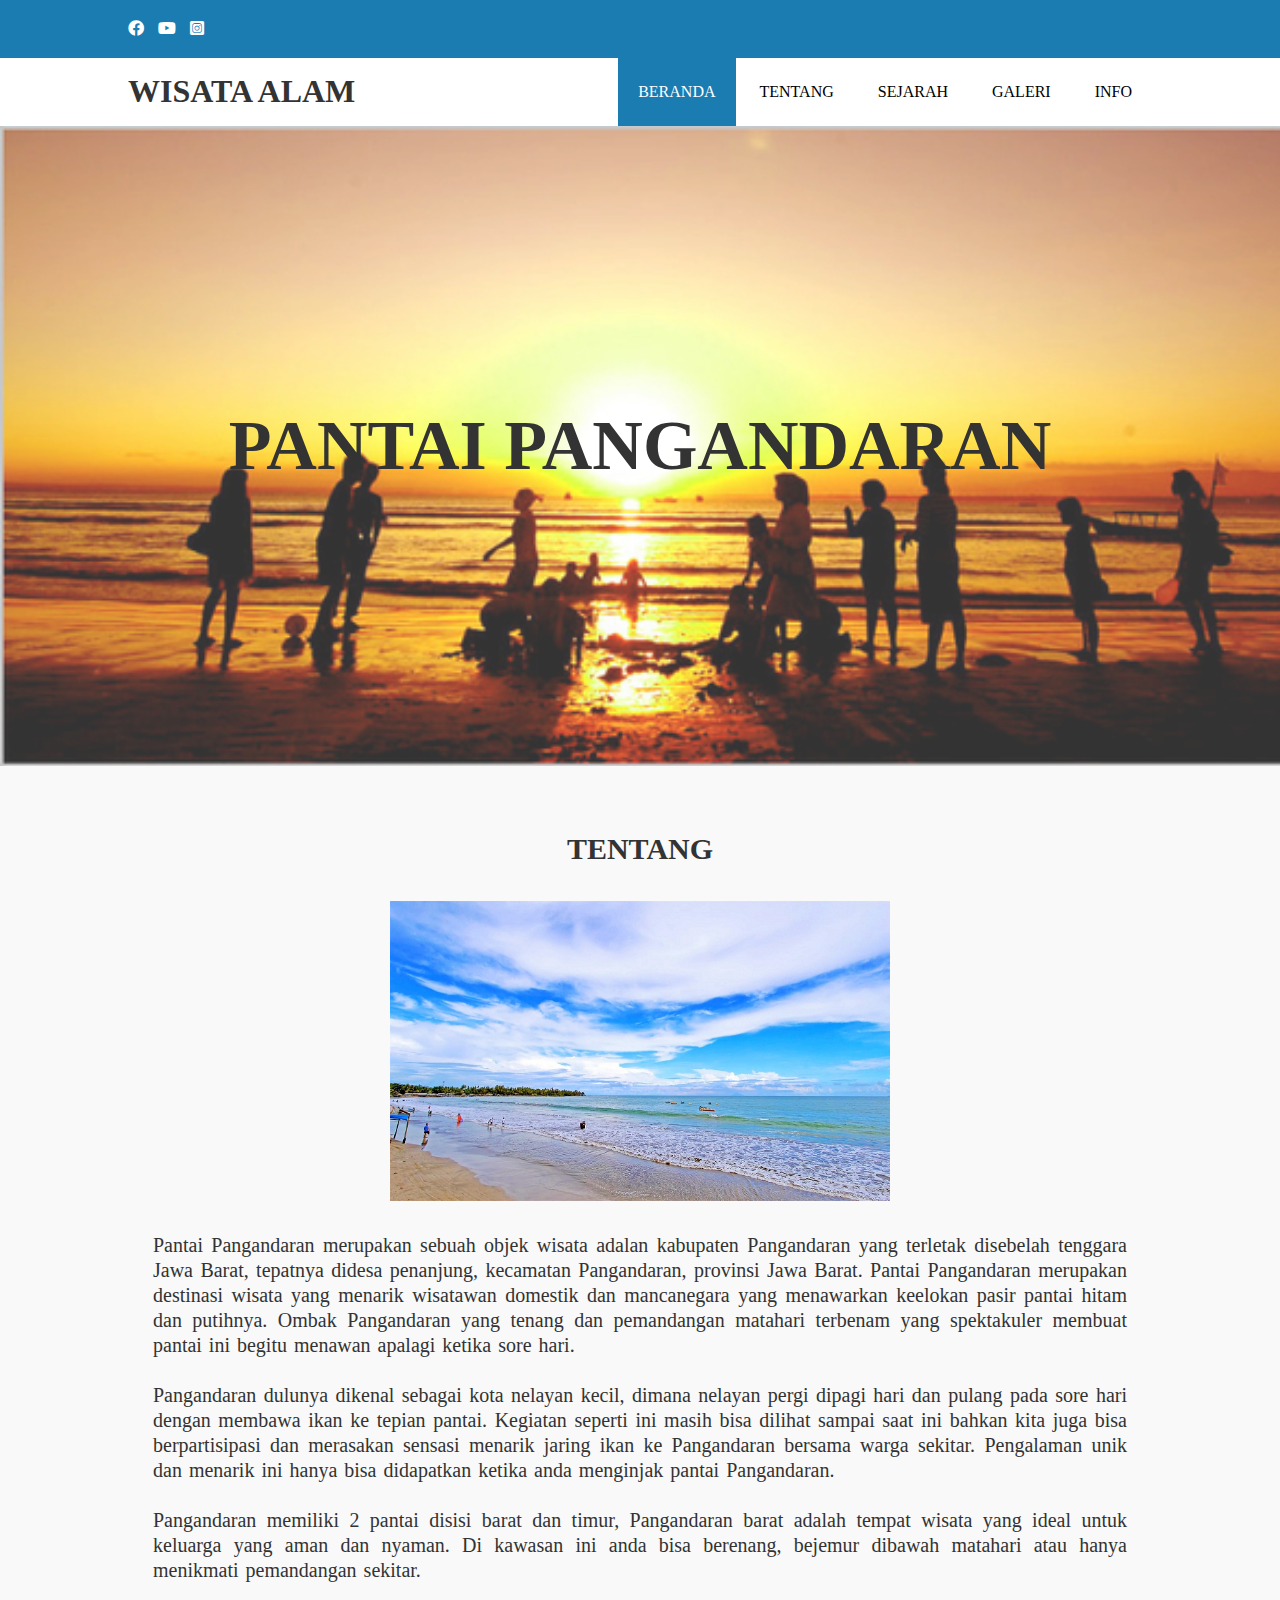
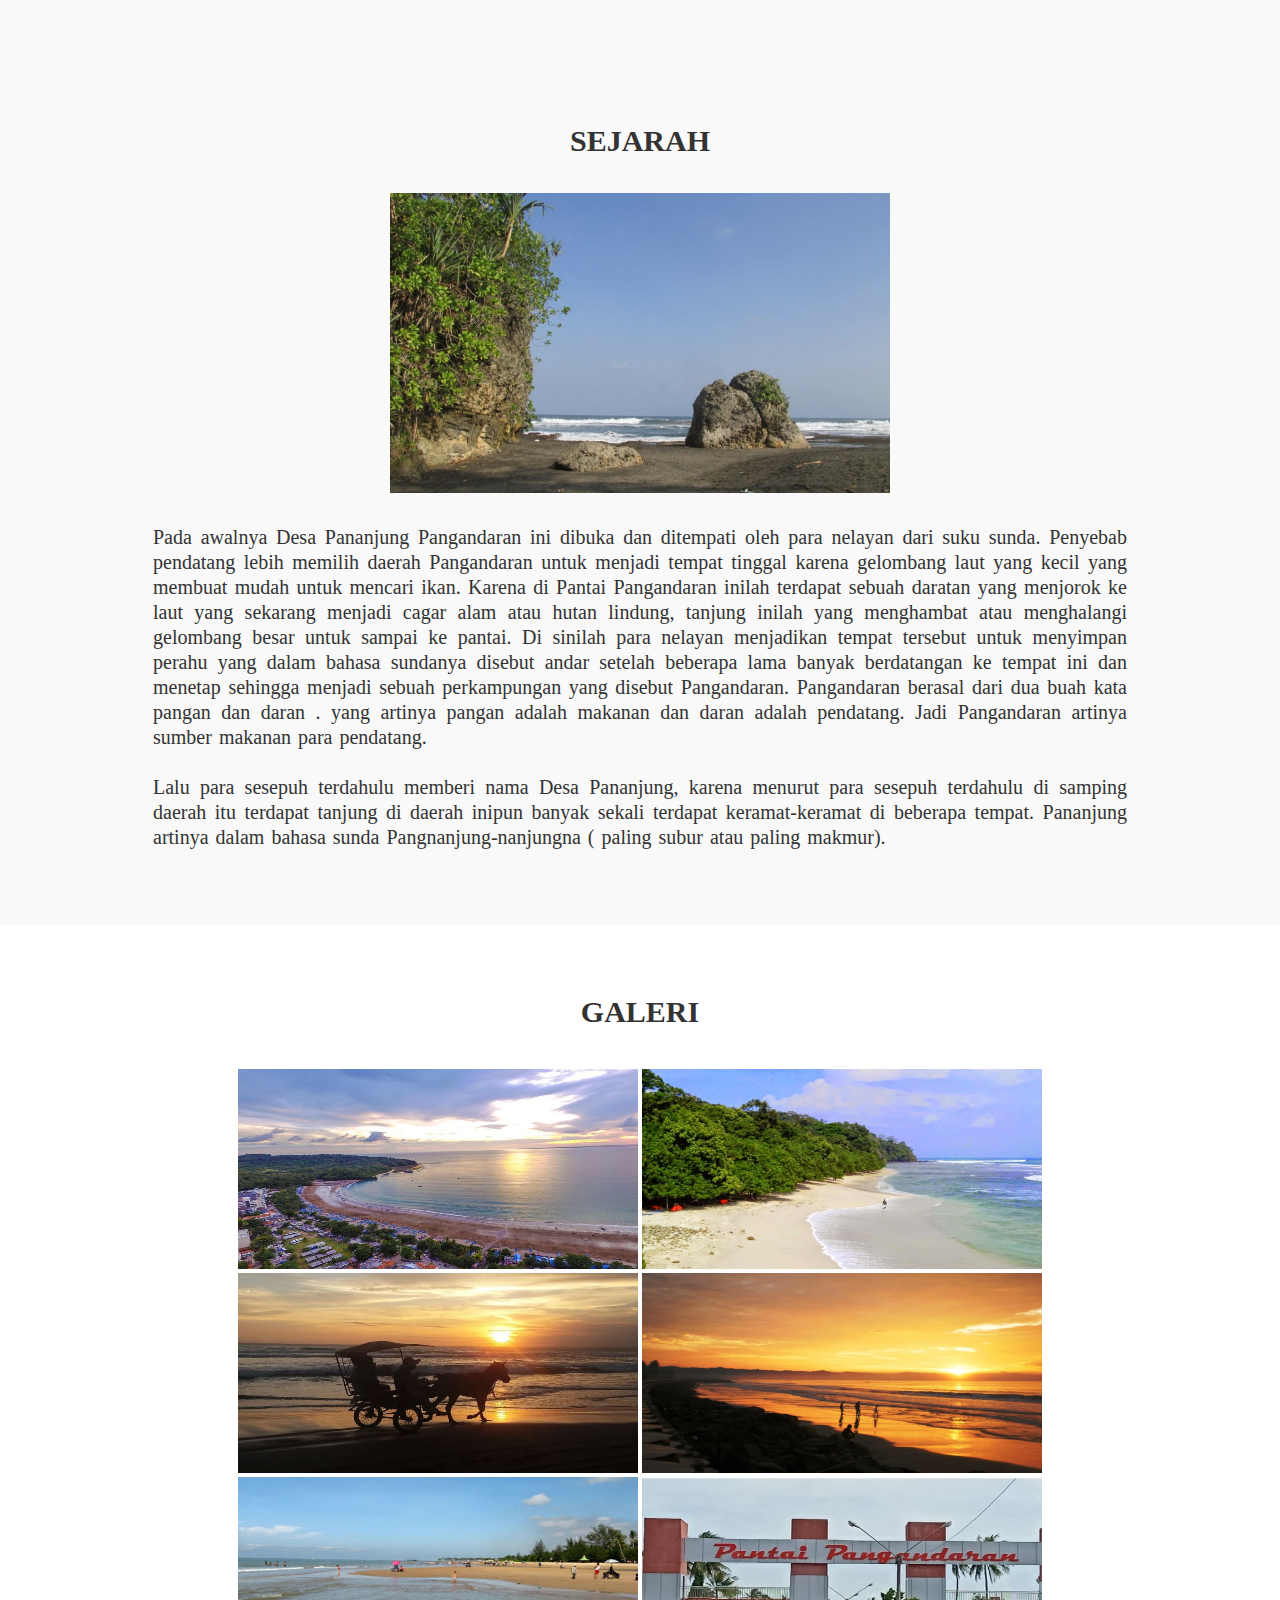
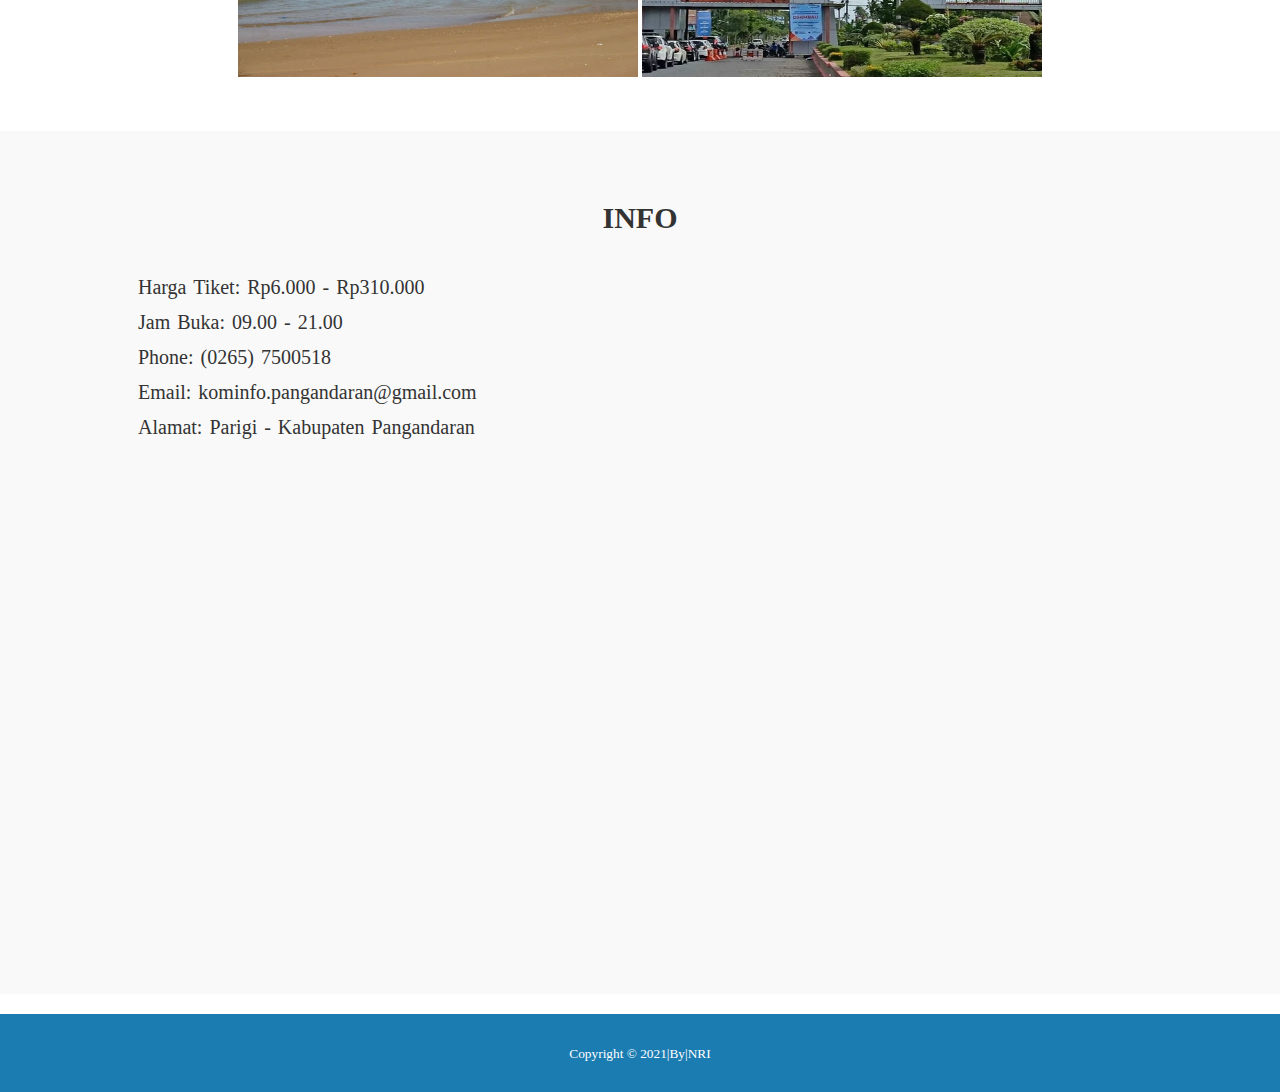
<file: index.html>
<!DOCTYPE html>
<html>
<head>
	<meta charset="utf-8">
	<meta name="viewport" content="width=device-width, initial-scale=1">
	<title>Web Design Pantai Pangandaran</title>
	<link rel="stylesheet" type="text/css" href="css/style.css">
	<link rel="stylesheet" type="text/css" href="http://cdnjs.cloudflare.com/ajax/libs/font-awesome/5.15.1/css/all.min.css">
</head>
<body>
	<!-- loader -->
	<div class="bg-loader">
		<div class="loader"></div>
	</div>

	<!-- hearder -->
	<div class="medsos">
		<div class="container">
			<ul>
				<li><a href="#"><i class="fab fa-facebook"></i></a></li>
				<li><a href="#"><i class="fab fa-youtube"></i></a></li>
				<li><a href="#"><i class="fab fa-instagram-square"></i></a></li>
			</ul>
		</div>
	</div>
	<header>
		<div class="container">
		<h1><a href="index.html">WISATA ALAM</a></h1>
		<ul>
			<li class="active"><a href="index.html">BERANDA</a></li>
			<li><a href="tentang.html">TENTANG</a></li>
			<li><a href="sejarah.html">SEJARAH</a></li>
			<li><a href="galeri.html">GALERI</a></li>
			<li><a href="info.html">INFO</a></li>
		</ul>
		</div>
	</header>

	<!-- gambar -->
	<section class="gambar">
		<h2>PANTAI PANGANDARAN</h2>
	    </section>

	    <!-- tentang -->
	    <section class="tentang">
	    	<div class="container">
	    		<center>
	    		<h3>TENTANG</h3>
	    		<div class="image"><img src="gambar/1.jpg" alt="1.jpg"></div>
	    		<p>Pantai Pangandaran merupakan sebuah objek wisata adalan kabupaten Pangandaran yang terletak disebelah tenggara Jawa Barat, tepatnya didesa penanjung, kecamatan Pangandaran, provinsi Jawa Barat. Pantai Pangandaran merupakan destinasi wisata yang menarik wisatawan domestik dan mancanegara yang menawarkan keelokan pasir pantai hitam dan putihnya. Ombak Pangandaran yang tenang dan pemandangan matahari terbenam yang spektakuler membuat pantai ini begitu menawan apalagi ketika sore hari.</p>
	    		<p>Pangandaran dulunya dikenal sebagai kota nelayan kecil, dimana nelayan pergi dipagi hari dan pulang pada sore hari dengan membawa ikan ke tepian pantai. Kegiatan seperti ini masih bisa dilihat sampai saat ini bahkan kita juga bisa berpartisipasi dan  merasakan sensasi menarik jaring ikan ke Pangandaran bersama warga sekitar. Pengalaman unik dan menarik ini hanya bisa didapatkan ketika anda menginjak pantai Pangandaran.</p>
	    		<p>Pangandaran memiliki 2 pantai disisi barat dan timur, Pangandaran barat adalah tempat wisata yang ideal untuk keluarga yang aman dan nyaman. Di kawasan ini anda bisa berenang, bejemur dibawah matahari atau hanya menikmati pemandangan sekitar.</p>
	    		</center>
	    </section>

	    <!-- sejarah -->
	    <section class="sejarah">
	    	<div class="container">
	    		<center>
	    		<h4>SEJARAH</h4>
	    		<img src="gambar/8.jpg" alt="8.jpg">
	    		<p>Pada awalnya Desa Pananjung Pangandaran ini dibuka dan ditempati oleh para nelayan dari suku sunda. Penyebab pendatang lebih memilih daerah Pangandaran untuk menjadi tempat tinggal karena gelombang laut yang kecil yang membuat mudah untuk mencari ikan. Karena di Pantai Pangandaran inilah terdapat sebuah daratan yang menjorok ke laut yang sekarang menjadi cagar alam atau hutan lindung, tanjung inilah yang menghambat atau menghalangi gelombang besar untuk sampai ke pantai. Di sinilah para nelayan menjadikan tempat tersebut untuk menyimpan perahu yang dalam bahasa sundanya disebut andar setelah beberapa lama banyak berdatangan ke tempat ini dan menetap sehingga menjadi sebuah perkampungan yang disebut Pangandaran. Pangandaran berasal dari dua buah kata pangan dan daran . yang artinya pangan adalah makanan dan daran adalah pendatang. Jadi Pangandaran artinya sumber makanan para pendatang.</p>
	    		<p>Lalu para sesepuh terdahulu memberi nama Desa Pananjung, karena menurut para sesepuh terdahulu di samping daerah itu terdapat tanjung di daerah inipun banyak sekali terdapat keramat-keramat di beberapa tempat. Pananjung artinya dalam bahasa sunda Pangnanjung-nanjungna ( paling subur atau paling makmur).</p>
	    		</center>
	    </section>

	    <!-- galery -->
	    <section class="galeri">
	    	<div class="container">
	    		<center>
	    		<h5> GALERI</h5>
	    		<a href="gambar/2.jpg"><img src="gambar/2.jpg"></a>
	    		<a href="gambar/3.jpg"><img src="gambar/3.jpg"></a>
	    		<a href="gambar/4.jpg"><img src="gambar/4.jpg"></a>
	    		<a href="gambar/5.jpg"><img src="gambar/5.jpg"></a>
	    		<a href="gambar/6.jpg"><img src="gambar/6.jpg"></a>
	    		<a href="gambar/7.jpg"><img src="gambar/7.jpg"></a>
	    		</center>
	    </section>

	    <!-- info -->
	    <section class="info">
	    	<div class="container">
	    		<h6>INFO</h6>
	    		<p>Harga Tiket: Rp6.000 - Rp310.000</p>
	    		<p>Jam Buka: 09.00 - 21.00</p>
	    		<p>Phone: (0265) 7500518</p>
	    		<p>Email: kominfo.pangandaran@gmail.com</p>
	    		<p>Alamat: Parigi - Kabupaten Pangandaran</p>
	    	</div>
	    	<center>
	    	<iframe src="https://www.google.com/maps/embed?pb=!1m18!1m12!1m3!1d31631.23470736946!2d108.60707868973653!3d-7.693415015518152!2m3!1f0!2f0!3f0!3m2!1i1024!2i768!4f13.1!3m3!1m2!1s0x2e65987adb093d71%3A0xe033ec8ca217e8c1!2sPantai%20Pangandaran!5e0!3m2!1sid!2sid!4v1637260638928!5m2!1sid!2sid" width="600" height="450" style="border:0;" allowfullscreen="" loading="lazy"></iframe>
	    </center>
	    </section>
	    <!-- footer -->
	    <footer>
	    	<div class="container">
	    		<small>Copyright &copy; 2021|By|NRI</small>
	    	</div>
	    </footer>
</body>
</html>
</file>
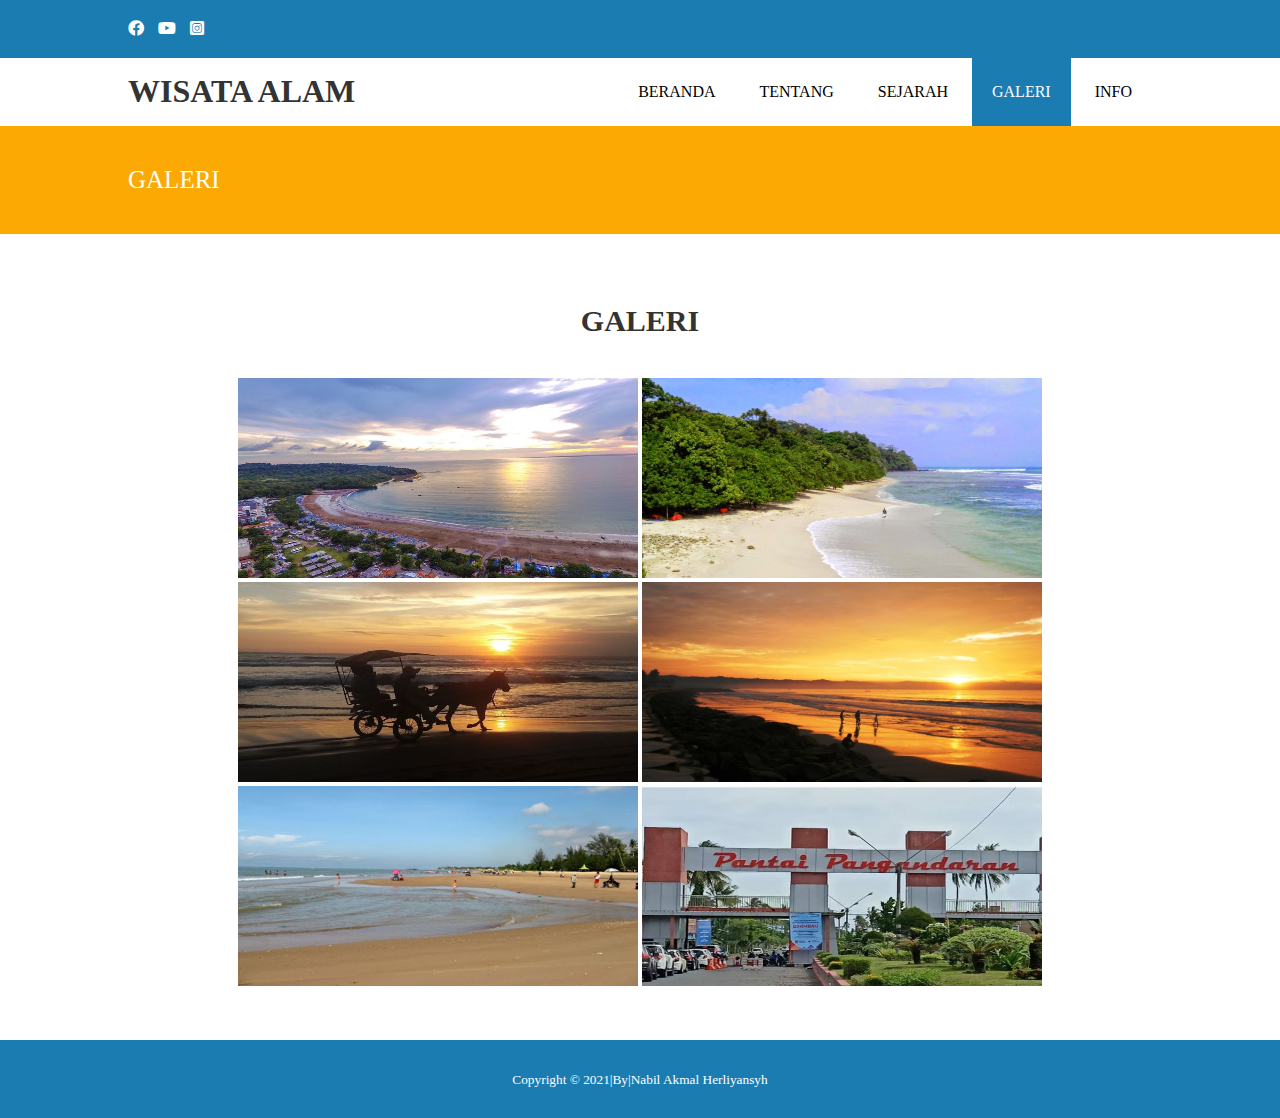
<file: galeri.html>
<!DOCTYPE html>
<html>
<head>
	<meta charset="utf-8">
	<meta name="viewport" content="width=device-width, initial-scale=1">
	<title>Web Design Pantai Pangandaran</title>
	<link rel="stylesheet" type="text/css" href="css/style.css">
	<link rel="stylesheet" type="text/css" href="http://cdnjs.cloudflare.com/ajax/libs/font-awesome/5.15.1/css/all.min.css">
</head>
<body>
	<!-- loader -->
	<div class="bg-loader">
		<div class="loader"></div>
	</div>

	<!-- hearder -->
	<div class="medsos">
		<div class="container">
			<ul>
				<li><a href="#"><i class="fab fa-facebook"></i></a></li>
				<li><a href="#"><i class="fab fa-youtube"></i></a></li>
				<li><a href="#"><i class="fab fa-instagram-square"></i></a></li>
			</ul>
		</div>
	</div>
	<header>
		<div class="container">
		<h1><a href="index.html">WISATA ALAM</a></h1>
		<ul>
			<li><a href="index.html">BERANDA</a></li>
			<li><a href="tentang.html">TENTANG</a></li>
			<li><a href="sejarah.html">SEJARAH</a></li>
			<li class="active"><a href="galeri.html">GALERI</a></li>
			<li><a href="info.html">INFO</a></li>
		</ul>
		</div>
	</header>

	<!-- label -->
	<section class="label">
		<div class="container">
			<p>GALERI</p>
	    </section>

	    <!-- galery -->
	    <section class="galeri">
	    	<div class="container">
	    		<center>
	    		<h5> GALERI</h5>
	    		<a href="gambar/2.jpg"><img src="gambar/2.jpg"></a>
	    		<a href="gambar/3.jpg"><img src="gambar/3.jpg"></a>
	    		<a href="gambar/4.jpg"><img src="gambar/4.jpg"></a>
	    		<a href="gambar/5.jpg"><img src="gambar/5.jpg"></a>
	    		<a href="gambar/6.jpg"><img src="gambar/6.jpg"></a>
	    		<a href="gambar/7.jpg"><img src="gambar/7.jpg"></a>
	    		</center>
	    	</div>
	    </section>
	    <!-- footer -->
	    <footer>
	    	<div class="container">
	    		<small>Copyright &copy; 2021|By|Nabil Akmal Herliyansyh</small>
	    	</div>
	    </footer>
</body>
</html>
</file>
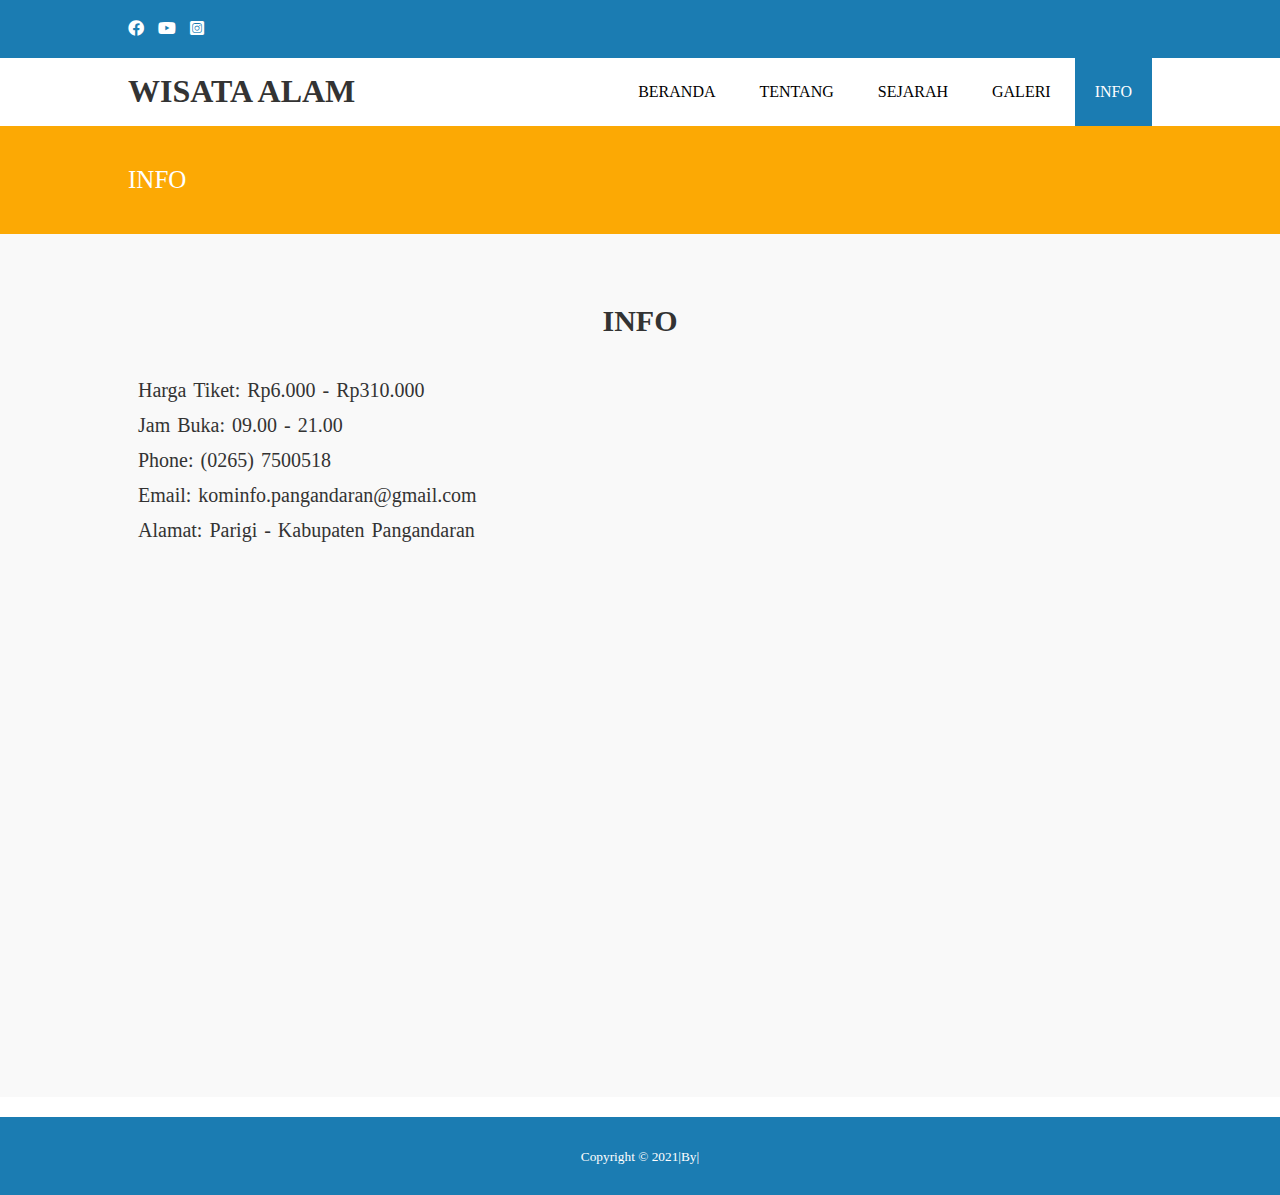
<file: info.html>
<!DOCTYPE html>
<html>
<head>
	<meta charset="utf-8">
	<meta name="viewport" content="width=device-width, initial-scale=1">
	<title>Web Design Pantai Pangandaran</title>
	<link rel="stylesheet" type="text/css" href="css/style.css">
	<link rel="stylesheet" type="text/css" href="http://cdnjs.cloudflare.com/ajax/libs/font-awesome/5.15.1/css/all.min.css">
</head>
<body>
	<!-- loader -->
	<div class="bg-loader">
		<div class="loader"></div>
	</div>

	<!-- hearder -->
	<div class="medsos">
		<div class="container">
			<ul>
				<li><a href="#"><i class="fab fa-facebook"></i></a></li>
				<li><a href="#"><i class="fab fa-youtube"></i></a></li>
				<li><a href="#"><i class="fab fa-instagram-square"></i></a></li>
			</ul>
		</div>
	</div>
	<header>
		<div class="container">
		<h1><a href="index.html">WISATA ALAM</a></h1>
		<ul>
			<li><a href="index.html">BERANDA</a></li>
			<li><a href="tentang.html">TENTANG</a></li>
			<li><a href="sejarah.html">SEJARAH</a></li>
			<li><a href="galeri.html">GALERI</a></li>
			<li class="active"><a href="info.html">INFO</a></li>
		</ul>
		</div>
	</header>

	<!-- label -->
	<section class="label">
		<div class="container">
			<p>INFO</p>
	    </section>


	    <!-- info -->
	    <section class="info">
	    	<div class="container">
	    		<h6>INFO</h6>
	    		<p>Harga Tiket: Rp6.000 - Rp310.000</p>
	    		<p>Jam Buka: 09.00 - 21.00</p>
	    		<p>Phone: (0265) 7500518</p>
	    		<p>Email: kominfo.pangandaran@gmail.com</p>
	    		<p>Alamat: Parigi - Kabupaten Pangandaran</p>
	    	</div>
	    	<center>
	    	<iframe src="https://www.google.com/maps/embed?pb=!1m18!1m12!1m3!1d31631.23470736946!2d108.60707868973653!3d-7.693415015518152!2m3!1f0!2f0!3f0!3m2!1i1024!2i768!4f13.1!3m3!1m2!1s0x2e65987adb093d71%3A0xe033ec8ca217e8c1!2sPantai%20Pangandaran!5e0!3m2!1sid!2sid!4v1637260638928!5m2!1sid!2sid" width="600" height="450" style="border:0;" allowfullscreen="" loading="lazy"></iframe>
	    </center>
	    </section>
	    <!-- footer -->
	    <footer>
	    	<div class="container">
	    		<small>Copyright &copy; 2021|By|</small>
	    	</div>
	    </footer>
</body>
</html>
</file>
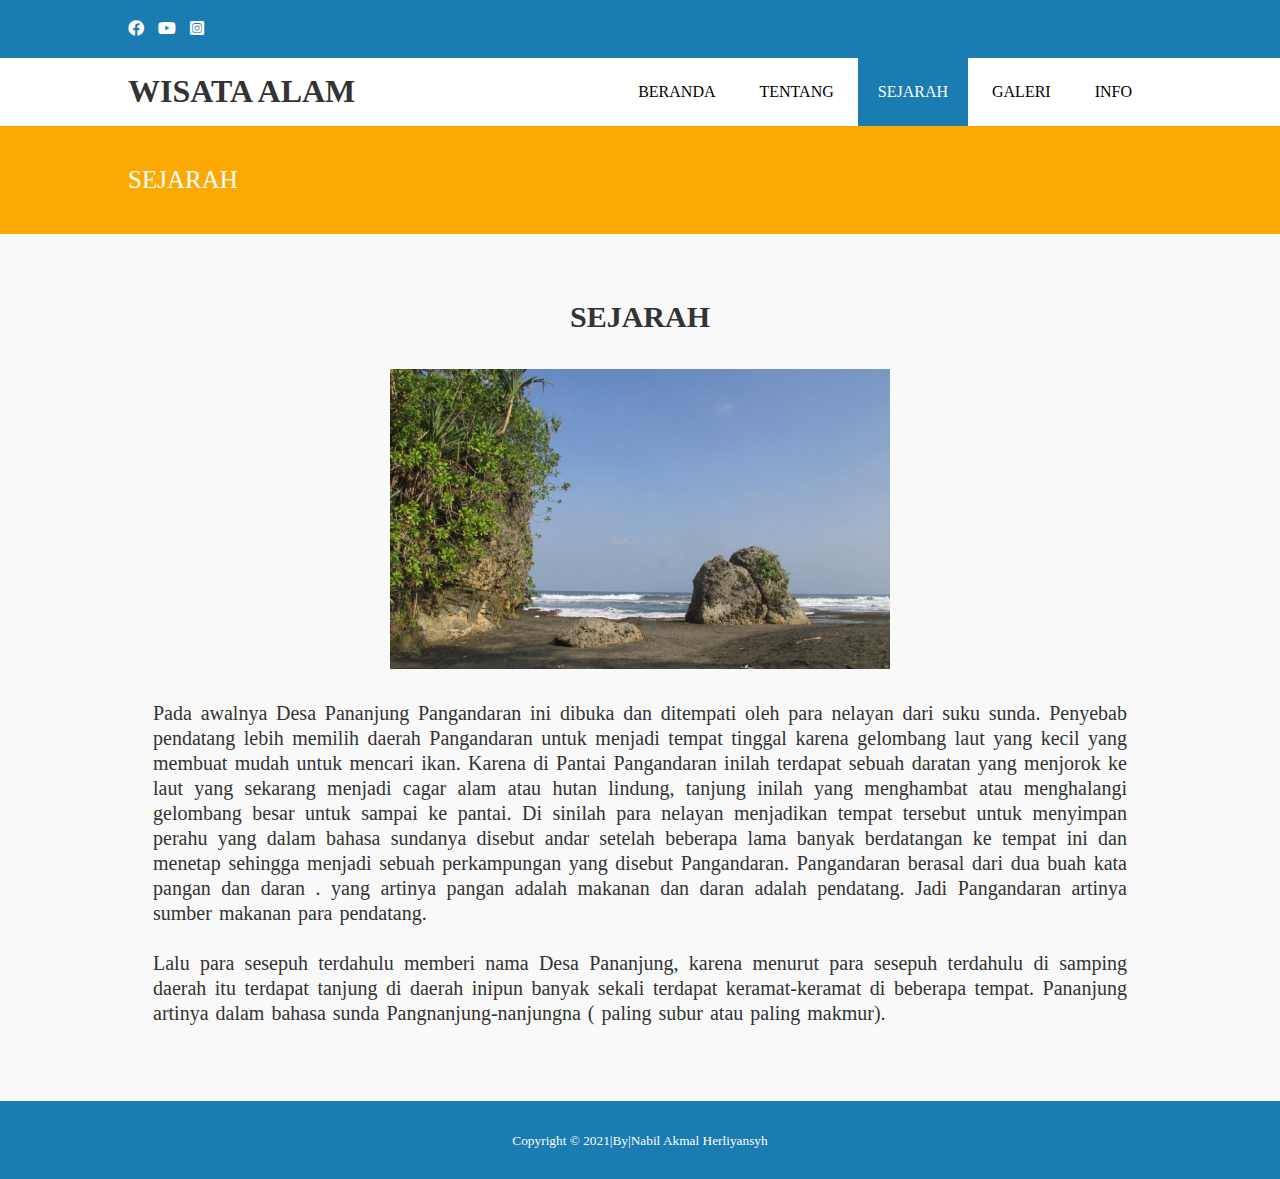
<file: sejarah.html>
<!DOCTYPE html>
<html>
<head>
	<meta charset="utf-8">
	<meta name="viewport" content="width=device-width, initial-scale=1">
	<title>Web Design Pantai Pangandaran</title>
	<link rel="stylesheet" type="text/css" href="css/style.css">
	<link rel="stylesheet" type="text/css" href="http://cdnjs.cloudflare.com/ajax/libs/font-awesome/5.15.1/css/all.min.css">
</head>
<body>
	<!-- loader -->
	<div class="bg-loader">
		<div class="loader"></div>
	</div>

	<!-- hearder -->
	<div class="medsos">
		<div class="container">
			<ul>
				<li><a href="#"><i class="fab fa-facebook"></i></a></li>
				<li><a href="#"><i class="fab fa-youtube"></i></a></li>
				<li><a href="#"><i class="fab fa-instagram-square"></i></a></li>
			</ul>
		</div>
	</div>
	<header>
		<div class="container">
		<h1><a href="index.html">WISATA ALAM</a></h1>
		<ul>
			<li><a href="index.html">BERANDA</a></li>
			<li><a href="tentang.html">TENTANG</a></li>
			<li class="active"><a href="sejarah.html">SEJARAH</a></li>
			<li><a href="galeri.html">GALERI</a></li>
			<li><a href="info.html">INFO</a></li>
		</ul>
		</div>
	</header>

	<!-- label -->
	<section class="label">
		<div class="container">
			<p>SEJARAH</p>
	    </section>

	    <!-- sejarah -->
	    <section class="sejarah">
	    	<div class="container">
	    		<center>
	    		<h4>SEJARAH</h4>
	    		<img src="gambar/8.jpg" alt="8.jpg">
	    		<p>Pada awalnya Desa Pananjung Pangandaran ini dibuka dan ditempati oleh para nelayan dari suku sunda. Penyebab pendatang lebih memilih daerah Pangandaran untuk menjadi tempat tinggal karena gelombang laut yang kecil yang membuat mudah untuk mencari ikan. Karena di Pantai Pangandaran inilah terdapat sebuah daratan yang menjorok ke laut yang sekarang menjadi cagar alam atau hutan lindung, tanjung inilah yang menghambat atau menghalangi gelombang besar untuk sampai ke pantai. Di sinilah para nelayan menjadikan tempat tersebut untuk menyimpan perahu yang dalam bahasa sundanya disebut andar setelah beberapa lama banyak berdatangan ke tempat ini dan menetap sehingga menjadi sebuah perkampungan yang disebut Pangandaran. Pangandaran berasal dari dua buah kata pangan dan daran . yang artinya pangan adalah makanan dan daran adalah pendatang. Jadi Pangandaran artinya sumber makanan para pendatang.</p>
	    		<p>Lalu para sesepuh terdahulu memberi nama Desa Pananjung, karena menurut para sesepuh terdahulu di samping daerah itu terdapat tanjung di daerah inipun banyak sekali terdapat keramat-keramat di beberapa tempat. Pananjung artinya dalam bahasa sunda Pangnanjung-nanjungna ( paling subur atau paling makmur).</p>
	    		</center>
	    </section>


	    <!-- footer -->
	    <footer>
	    	<div class="container">
	    		<small>Copyright &copy; 2021|By|Nabil Akmal Herliyansyh</small>
	    	</div>
	    </footer>
</body>
</html>
</file>
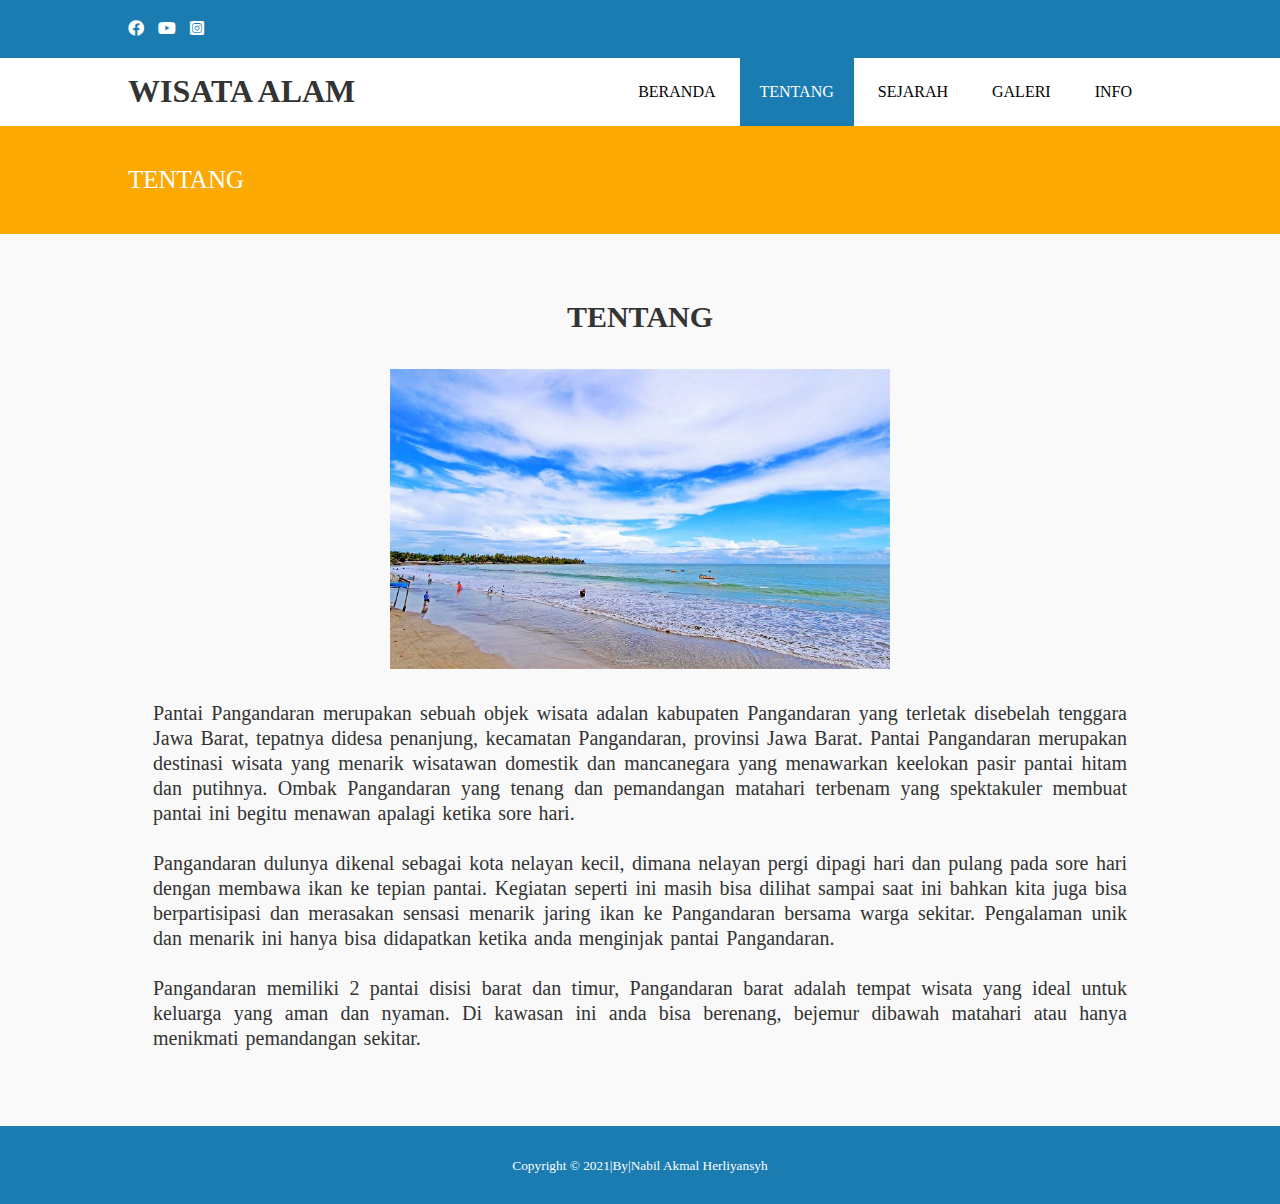
<file: tentang.html>
<!DOCTYPE html>
<html>
<head>
	<meta charset="utf-8">
	<meta name="viewport" content="width=device-width, initial-scale=1">
	<title>Web Design Pantai Pangandaran</title>
	<link rel="stylesheet" type="text/css" href="css/style.css">
	<link rel="stylesheet" type="text/css" href="http://cdnjs.cloudflare.com/ajax/libs/font-awesome/5.15.1/css/all.min.css">
</head>
<body>
	<!-- loader -->
	<div class="bg-loader">
		<div class="loader"></div>
	</div>

	<!-- hearder -->
	<div class="medsos">
		<div class="container">
			<ul>
				<li><a href="#"><i class="fab fa-facebook"></i></a></li>
				<li><a href="#"><i class="fab fa-youtube"></i></a></li>
				<li><a href="#"><i class="fab fa-instagram-square"></i></a></li>
			</ul>
		</div>
	</div>
	<header>
		<div class="container">
		<h1><a href="index.html">WISATA ALAM</a></h1>
		<ul>
			<li><a href="index.html">BERANDA</a></li>
			<li class="active"><a href="tentang.html">TENTANG</a></li>
			<li><a href="sejarah.html">SEJARAH</a></li>
			<li><a href="galeri.html">GALERI</a></li>
			<li><a href="info.html">INFO</a></li>
		</ul>
		</div>
	</header>

	<!-- label -->
	<section class="label">
		<div class="container">
			<p>TENTANG</p>
	    </section>

	    <!-- tentang -->
	    <section class="tentang">
	    	<div class="container">
	    		<center>
	    		<h3>TENTANG</h3>
	    		<div class="image"><img src="gambar/1.jpg" alt="1.jpg"></div>
	    		<p>Pantai Pangandaran merupakan sebuah objek wisata adalan kabupaten Pangandaran yang terletak disebelah tenggara Jawa Barat, tepatnya didesa penanjung, kecamatan Pangandaran, provinsi Jawa Barat. Pantai Pangandaran merupakan destinasi wisata yang menarik wisatawan domestik dan mancanegara yang menawarkan keelokan pasir pantai hitam dan putihnya. Ombak Pangandaran yang tenang dan pemandangan matahari terbenam yang spektakuler membuat pantai ini begitu menawan apalagi ketika sore hari.</p>
	    		<p>Pangandaran dulunya dikenal sebagai kota nelayan kecil, dimana nelayan pergi dipagi hari dan pulang pada sore hari dengan membawa ikan ke tepian pantai. Kegiatan seperti ini masih bisa dilihat sampai saat ini bahkan kita juga bisa berpartisipasi dan  merasakan sensasi menarik jaring ikan ke Pangandaran bersama warga sekitar. Pengalaman unik dan menarik ini hanya bisa didapatkan ketika anda menginjak pantai Pangandaran.</p>
	    		<p>Pangandaran memiliki 2 pantai disisi barat dan timur, Pangandaran barat adalah tempat wisata yang ideal untuk keluarga yang aman dan nyaman. Di kawasan ini anda bisa berenang, bejemur dibawah matahari atau hanya menikmati pemandangan sekitar.</p>
	    		</center>
	    </section>

	    <!-- footer -->
	    <footer>
	    	<div class="container">
	    		<small>Copyright &copy; 2021|By|Nabil Akmal Herliyansyh</small>
	    	</div>
	    </footer>
</body>
</html>
</file>
<file: css/style.css>
*{
	padding: 0;
	margin: 0;
	font-family: lucida sans;
}
*{
	color: inherit;
	text-decoration: none;
}
.medsos {
	padding: 20px 0;
	background-color: #1B7CB2;
}
.medsos ul li {
	display: inline-block;
	color: #fff;
	margin-right: 10px;
}
.container {
	width: 80%;
	margin: 0 auto;
}
.container:after {
	content: "";
	display: block;
	clear: both;
}
header h1 {
	float: left;
	padding: 15px 0;
	color: #333;
}
header ul {
	float: right;
}
header ul li {
	display: inline-block;
}
header ul li a{
	padding: 25px 20px;
	display: inline-block;
}
header ul li a:hover {
	background-color: #1B7CB2;
	color: #fff;
}
.active {
	background-color: #1B7CB2;
	color: #fff;
}
.gambar {
	height: 60vh;
	background-image: url('../gambar/9.jpg');
	background-size: cover;
	position: relative;
	display: flex;
	justify-content: center;
	align-items: center;
}
.gambar:after {
	content: '';
	display: block;
	position: absolute;
	top: 0;
	left: 0;
	right: 0;
	bottom: 0;
	background-color: rgba(255, 255, 255, .2);
}
.gambar h2 {
	color: #333;
	font-size: 70px;
	font-family: times new roman;
	z-index: 1;
}
section {
	padding: 50px 0;
}
section h3 {
	text-align: center;
	padding: 20px 0;
	color: #333;
	margin-bottom: 20px;
}
.tentang {
	background-color: #F9f9f9;
	color: #333;
	word-spacing: 2px;
	line-height: 25px; 
}
.tentang h3 {
	font-size: 30px;
}
.tentang p {
	margin: 25px;
	text-align: justify;
	font-size: 20px;
}
.tentang img {
	width: 500px;
	height: 300px;
}
section {
	padding: 50px 0;
}
section h4 {
	text-align: center;
	padding: 20px 0;
	color: #333;
	margin-bottom: 20px;
}
.sejarah {
	background-color: #F9f9f9;
	color: #333;
	word-spacing: 2px;
	line-height: 25px;
}
.sejarah h4 {
	font-size: 30px;
}
.sejarah p{
	margin: 25px;
	text-align: justify;
	font-size: 20px;
}
.sejarah img {
	width: 500px;
	height: 300px;
}
section {
	padding: 50px 0;
}
section h5 {
	text-align: center;
	padding: 20px 0;
	color: #333;
	margin-bottom: 20px;
}
.galeri h5 {
	font-size: 30px;
}
.galeri p {
	color: #333;
	word-spacing: 2px;
	line-height: 25px;
}
.galeri img {
	width: 400px;
	height: 200px;
}
section {
	padding: 50px 0;
}
section h6 {
	text-align: center;
	padding: 20px 0;
	color: #333;
	margin-bottom: 20px;
}
.info {
	background-color: #F9f9f9;
	color: #333;
	margin-bottom: 20px;
}
.info h6 {
	font-size: 30px;
}
.info p {
	color: #333;
	word-spacing: 2px;
	line-height: 25px;
	margin: 10px;
	font-size: 20px;
}
iframe {
	margin: 20px;
}
footer {
	padding: 30px 0;
	background-color: #1B7CB2;
	color: #fff;
	text-align: center;
}
.label {
	background-color: #FCA904;
	color: #fff;
	font-size: 25px;
	padding: 40px 0;
}
@media screen and (max-width: 768px){
	.container {
		width: 90%;
}
header h1 {
	text-align: center;
	float: none;
}
header ul {
	text-align: center;
	float: none;
}
}
</file>
